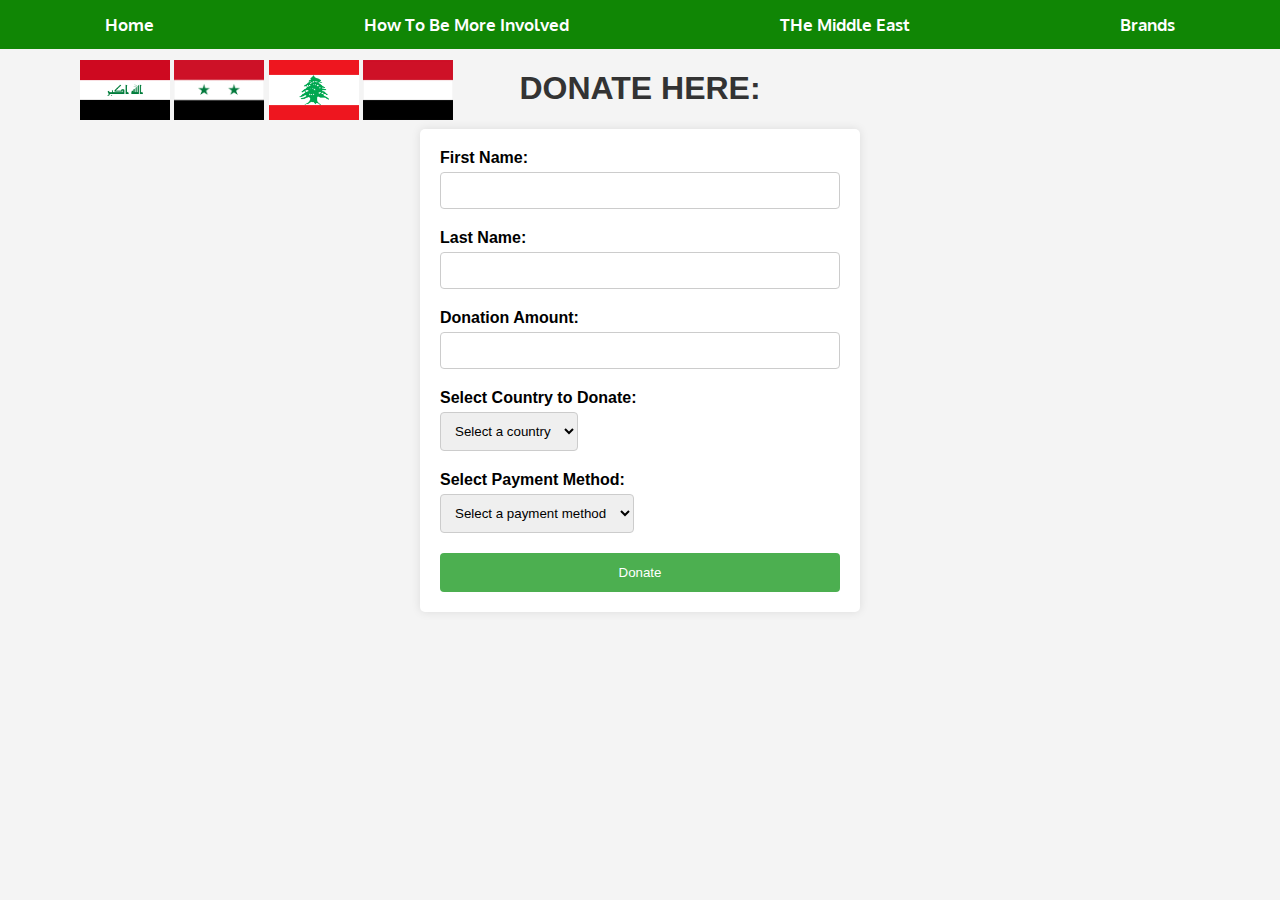
<file: donate.html>
<!DOCTYPE html>
<html>

<head>
  <meta charset="utf-8">
  <meta name="viewport" content="width=device-width">
  <title>East Page</title>
  <link href="style.css" rel="stylesheet" type="text/css" />
  <link href="https://fonts.googleapis.com/css2?family=Oxygen:wght@300;400;700&display=swap" rel="stylesheet">
  <link rel="icon" type="image/x-icon" href="https://static.vecteezy.com/system/resources/previews/011/659/007/non_2x/state-of-palestine-flag-in-the-shape-of-a-heart-free-png.png">
</head>
<body>
  <div class="topnav">
    <a href="index.html">Home</a>
    <a href="#contact">How To Be More Involved </a>
    <a href="east.html"> THe Middle East</a>
    <a href="brands.html">Brands</a>
  </div>
  <h1>DONATE HERE: </h1>
  <form action="/donate" method="post">
    <div>
      <label for="fname">First Name:</label><br>
      <input type="text" id="fname" name="fname" required><br>
    </div>
    <div>
      <label for="lname">Last Name:</label><br>
      <input type="text" id="lname" name="lname" required><br>
    </div>
    <div>
      <label for="amount">Donation Amount:</label><br>
      <input type="number" id="amount" name="amount" min="1" required><br>
    </div>
    <div>
      <label for="country">Select Country to Donate:</label><br>
      <select id="country" name="country" required>
        <option value="" disabled selected>Select a country</option>
        <option value="Palestine">Palestine</option>
        <option value="Syria">Syria</option>
        <option value="Lebanon">Lebanon</option>
        <option value="Iran">Iran</option>
        <option value="Iraq">Iraq</option>
        <option value="Yemen">Yemen</option>
      </select>
    </div>
    <div>
      <label for="payment">Select Payment Method:</label><br>
      <select id="payment" name="payment" required>
        <option value="" disabled selected>Select a payment method</option>
        <option value="Venmo">Venmo</option>
        <option value="PayPal">PayPal</option>
        <option value="Credit Card">Credit Card</option>
        <option value="Debit Card">Debit Card</option>
      </select>
    </div>
    <div>
      <input type="submit" value="Donate">
    </div>
  </form>
  <div class="flags">
    <img src="iraq.jpg" alt="Middle East Flag" class="flag">
    <img src="syria.jpg" alt="Middle East Flag" class="flag">
    <img src="lebanon.jpg" alt="Middle East Flag" class="flag">
    <img src="yemen.jpg" alt="Middle East Flag" class="flag">
   
  </div>
<style> 
  body {
    font-family: Arial, sans-serif;
    margin: 0;
    padding: 0;
    background-color: #f4f4f4;
  }

  h1 {
    text-align: center;
    color: #333;
  }

  form {
    max-width: 400px;
    margin: 20px auto;
    padding: 20px;
    background: #fff;
    border-radius: 5px;
    box-shadow: 0 0 10px rgba(0, 0, 0, 0.1);
  }

  label {
    font-weight: bold;
  }

  input[type="text"],
  input[type="number"] {
    width: 100%;
    padding: 10px;
    margin: 5px 0 20px 0;
    border: 1px solid #ccc;
    border-radius: 4px;
    box-sizing: border-box;
  }

  input[type="submit"] {
    background-color: #4caf50;
    color: white;
    padding: 12px 20px;
    border: none;
    border-radius: 4px;
    cursor: pointer;
    width: 100%;
  }

  input[type="submit"]:hover {
    background-color: #45a049;
  }

  input[type="submit"]:active {
    background-color: #3e8e41;
  }
  .flags {
    position: absolute;
    top: 60px;
    left: 80px;\
    display: flex;
    flex-wrap: wrap;
  }

  .flag {
    width: 90px;
    height: auto;
    margin-bottom: 10px;
  }
  select{
    padding: 10px;
    margin: 5px 0 20px 0;
    border: 1px solid #ccc;
    border-radius: 4px;
    box-sizing: border-box;
    background-repeat: no-repeat;
    background-position: right 10px center;
    }
  select option {
    padding: 10px;
    background-color: #fff;
    color: #333;
  }
  select:focus {
    border-color: #4caf50;
    box-shadow: 0 0 5px rgba(76, 175, 80, 0.5);
  }
</style>
</body>
</html>
</file>
<file: style.css>
html {
  height: 100%;
  width: 100%;
  font-family: "Oxygen", sans-serif;

}
.news{
  background-color:#ebeaea;
  margin-left:5px;
  margin-right:5px;
  font-family: "Oxygen", sans-serif;
  font-weight: 500;
  font-style: normal;
  padding: 5px;
  padding-bottom: 30px;
 
  
  
}
.topnav {
  background-color: rgba(16, 134, 5, 1);
  overflow: hidden;

  font-family: "Oxygen", sans-serif;
  font-weight: 700;
  font-style: normal;
  display: flex;
  justify-content: space-around;
}
.captions{
  font-family: "Oxygen", sans-serif;
  font-weight: 700;
  font-style: normal;
  font-size:45px;
  text-align: center;
}
.topnav a {
  float: left;
  color: white;
  text-align: center;
  padding: 14px 16px;
  text-decoration: none;
  font-size: 17px;
}

.topnav a:hover {
  background-color: rgba(4, 47, 1, 1);
  color: white;
}

#capt{
  text-align:center;
  font-size:45px;
}
.slide{
  height:300px;
  width: 300px;
  margin-left: 50px;
}
li{
  font-size:20px;
  padding-top: 10px;
  margin-left:50px;
}
#brand1{
  background-image:url("https://t4.ftcdn.net/jpg/06/63/59/91/360_F_663599138_D6P9yGegRMntolsIXWdhY8YzwmBJZxDy.jpg");
  background-size:cover;
  background-repeat:no-repeat;
}
.can{
  display:flex;
  justify-content: left;
}
.brand{
  height:250px;
  width:250px;

}
.container1{
  display:flex;
  justify-content:space-evenly;
  margin-top:10px;
}
.boing{
  background-color: rgba(137, 20, 20, 1);
}
.photo1{ 
  display: flex;
  justify-content: center;}
.photo{
  background-color: white;
  height:400px;
  width:400px;
  margin-top: 10px;
 
}
.pho{
  height:250px;
  width:350px;
  margin-top: 10px;
  border:2px black solid;
  
}
.pan{
  text-align: center;
  
}
.but1{
  background-color: black;
  border:1px black solid;
  color:white;
  height:45px;
  width:175px;
  font-size: 20px;
  border-radius: 15px;
}
.container{
  display:flex;
  justify-content: space-evenly;
}
iframe{
  margin-top: 30px;
  margin-left: 25px;
  margin-right: 25px;
}
</file>
